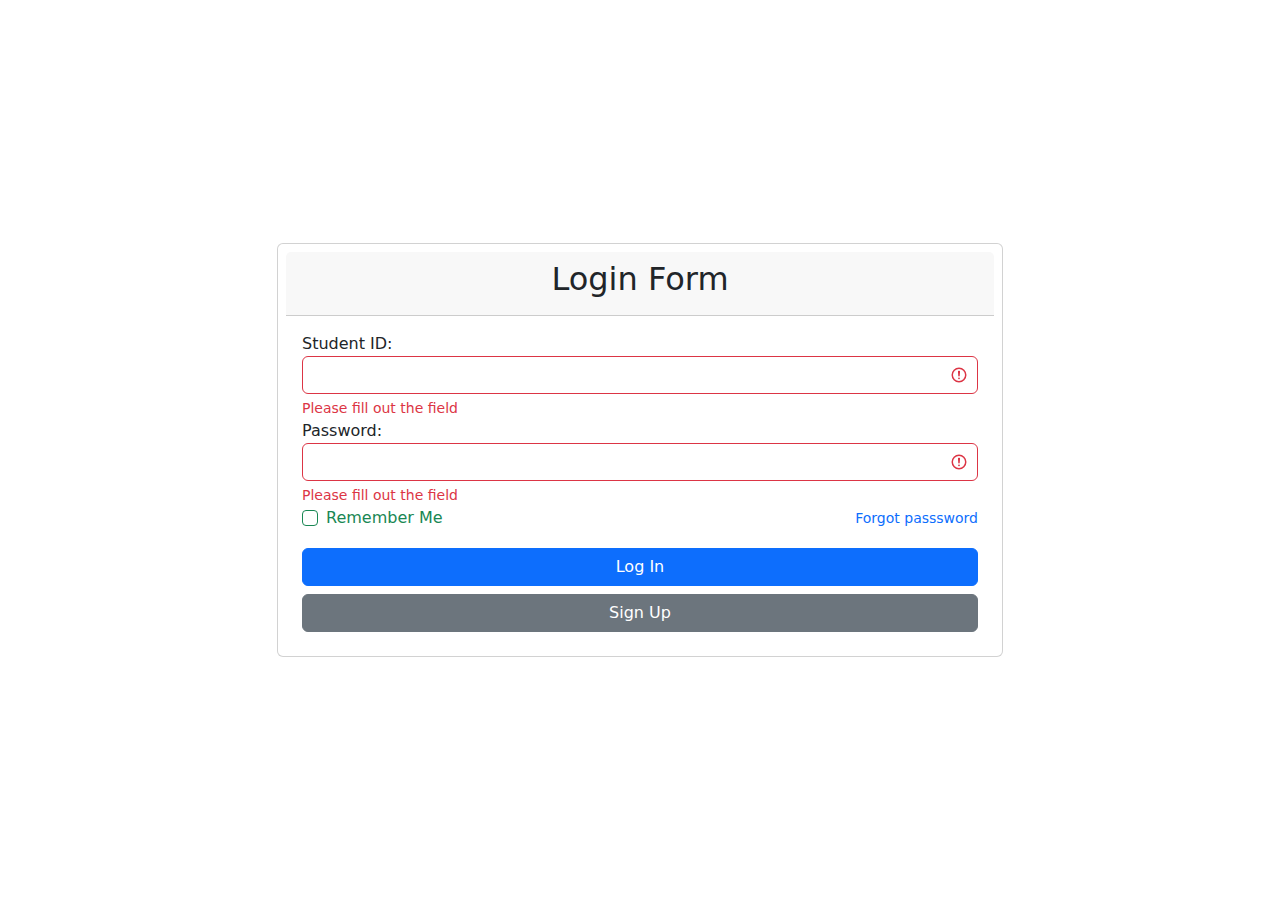
<file: index.html>
<!DOCTYPE html>
<html lang="en">
<head>
    <meta charset="UTF-8">
    <meta name="viewport" content="width=device-width, initial-scale=1.0">
    <title>Bootstrap project</title>
    <link rel="stylesheet" href="	https://cdn.jsdelivr.net/npm/bootstrap@5.3.8/dist/css/bootstrap.min.css">
    <link rel="stylesheet" href="style.css">
    <script src="https://cdn.jsdelivr.net/npm/bootstrap@5.3.3/dist/js/bootstrap.bundle.min.js"></script>
</head>
<body class="d-flex justify-content-center align-items-center vh-100">
                   
   <div class="container" style="width: 750px;">
    <div class="card p-2" >
        <div class="card-header">
            <h2 class="text-center">Login Form</h2>
        </div>
        <div class="card-body">
            <form action="#" class="was-validated ">
                <div>
                    Student ID:
                    <input id="studentID" class="form-control" type="textbox" required>
                    <div class="valid-feedback">Valid</div>
                    <div class="invalid-feedback">Please fill out the field</div>    
                </div>
                

                <div>
                    Password:
                    <input id="pass" class="form-control" type="password" required>
                    <div class="valid-feedback">Valid</div>
                    <div class="invalid-feedback">Please fill out the field</div>    
                </div>
                
                <div class="d-flex mb-3 align-items-center w-100">
                    <div class="form-check">
                        <input class="form-check-input" type="checkbox" id="rememberMe">
                        <label class="form-check-label" for="rememberMe">Remember Me</label>
                    </div>
                    
                    <a href="#"  class="ms-auto text-decoration-none small">Forgot passsword</a>
                                                           
                </div>            
                
                <div class="d-grid gap-2">
                        <button onclick="nextPage()" id="button" class="btn btn-primary" type="submit">Log In</button>
                        <button class="btn btn-secondary" type="button">Sign Up</button>
                </div>
                
                
                
            </form>
        </div>
    </div>
            
   </div>
    
    

   <script src="submit.js"></script> 
</body>
</html>
</file>
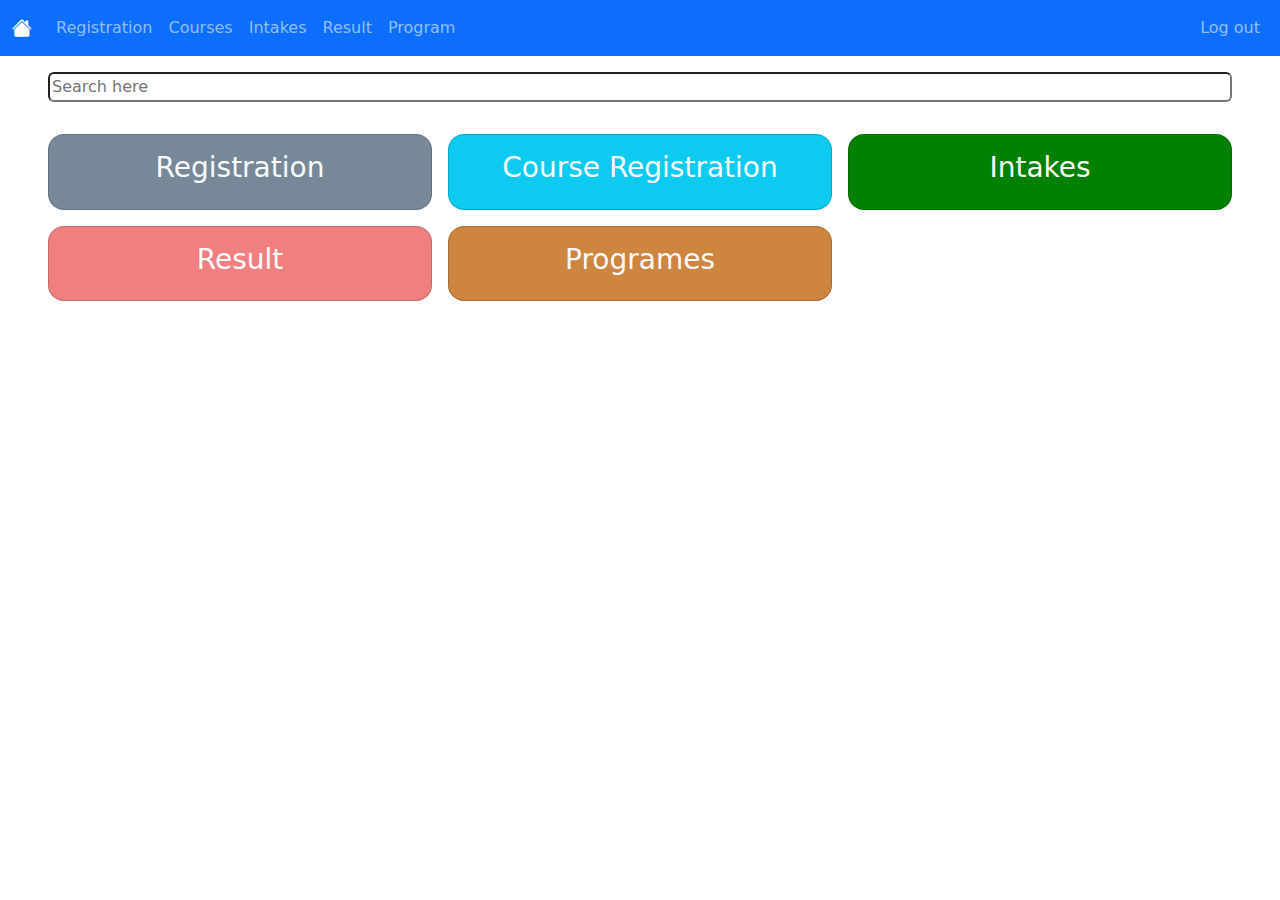
<file: dashboard.html>
<!DOCTYPE html>
<html lang="en">
<head>
    <meta charset="UTF-8">
    <meta name="viewport" content="width=device-width, initial-scale=1.0">
    <link rel="stylesheet" href="	https://cdn.jsdelivr.net/npm/bootstrap@5.3.8/dist/css/bootstrap.min.css">
    <link rel="stylesheet" href="https://cdn.jsdelivr.net/npm/bootstrap-icons/font/bootstrap-icons.css">
    <link rel="stylesheet" href="style.css">
    <script src="https://cdn.jsdelivr.net/npm/bootstrap@5.3.3/dist/js/bootstrap.bundle.min.js"></script>
    <title>Courses Page</title>
</head>
<body>
    <nav class="navbar navbar-expand-sm bg-primary navbar-dark">

        <div class="container-fluid">
            <li class="navbar-brand"><a class="nav-link" href="dashboard.html"><i class="bi bi-house-fill"></i></a></li>
            <button class="navbar-toggler" type="button" data-bs-toggle="collapse" data-bs-target = "#collapsibleNavbar">
                <span class="navbar-toggler-icon"></span>
            </button>

            <div class="collapse navbar-collapse" id="collapsibleNavbar">
                <ul class="navbar-nav">
                    
                    <li class="nav-item"><a class="nav-link" href="studentReg.html">Registration</a></li>
                    <li class="nav-item"><a class="nav-link" href="course.html">Courses</a></li>
                    <li class="nav-item"><a class="nav-link" href="intake.html">Intakes</a></li>
                    <li class="nav-item"><a class="nav-link" href="result.html">Result</a></li>
                    <li class="nav-item"><a class="nav-link" href="program.html">Program</a></li>
                </ul>
                  <ul class="navbar-nav ms-auto">
                    <li class="nav-item">
                        <a href="index.html" class="nav-link">Log out</a>
                    </li>
                </ul>
            </div>
            
        </div>

    </nav>
<div class="mx-5">


    <input type="text" class="input-group  mt-3 rounded" placeholder="Search here" id="searhCard">

    <div id="cardContainer" class="row g-3 mt-3 ">
        <div class="col-md-4">
            <div class="card text-light rounded-4" style="background-color: lightslategray;">                
                <div class="card-body" role="button">
                    <h3 class="card-title text-center">Registration</h3>
                    
                    <a href="studentReg.html" class="stretched-link"></a>
                </div>
            </div>
        </div>

        <div class="col-md-4">
            <div class="card bg-info text-light rounded-4">                
                <div class="card-body" role="button">
                    <h3 class="card-title text-center">Course Registration</h3>
                    
                    <a href="studentReg.html" class="stretched-link"></a>
                </div>
            </div>
        </div>

        <div class="col-md-4">
            <div class="card text-light rounded-4" style="background-color: green;">                
                <div class="card-body" role="button">
                    <h3 class="card-title text-center">Intakes</h3>                    
                    <a href="intake.html" class="stretched-link"></a>
                </div>
            </div>
        </div>

        <div class="col-md-4">
            <div class="card text-light rounded-4" style="background-color: lightcoral;">                
                <div class="card-body" role="button">
                    <h3 class="card-title text-center">Result</h3>                    
                    <a href="result.html" class="stretched-link"></a>
                </div>
            </div>
        </div>

         <div class="col-md-4">
            <div class="card text-light rounded-4" style="background-color: peru;">                
                <div class="card-body" role="button">
                    <h3 class="card-title text-center">Programes</h3>                    
                    <a href="program.html" class="stretched-link"></a>
                </div>
            </div>
        </div>

    </div>

</div>
    <script>
        const search = document.getElementById('searhCard');
        const cards = document.querySelectorAll('#cardContainer .card')

        search.addEventListener('keyup', () => {
            const filter = search.value.toLowerCase();            
            
            cards.forEach(cardlist => {
                const text = cardlist.textContent.toLowerCase();
                cardlist.parentElement.classList.toggle('d-none', !text.includes(filter));
            })
        })
    </script>
    
</body>
</html>
</file>
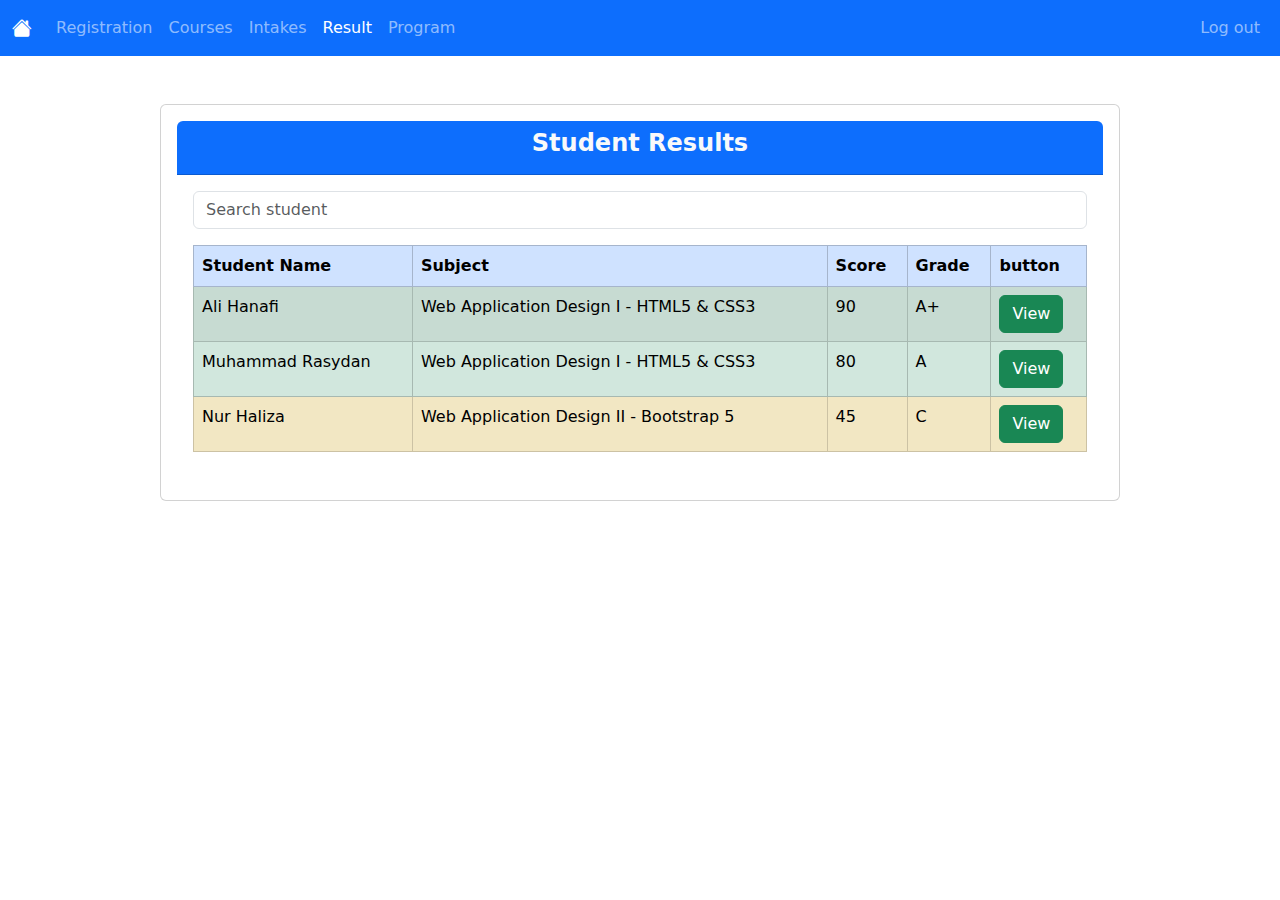
<file: result.html>
<!DOCTYPE html>
<html lang="en">
<head>
    <meta charset="UTF-8">
    <meta name="viewport" content="width=device-width, initial-scale=1.0">
    <link rel="stylesheet" href="	https://cdn.jsdelivr.net/npm/bootstrap@5.3.8/dist/css/bootstrap.min.css">
    <link rel="stylesheet" href="https://cdn.jsdelivr.net/npm/bootstrap-icons/font/bootstrap-icons.css">
    <link rel="stylesheet" href="style.css">
    <script src="https://cdn.jsdelivr.net/npm/bootstrap@5.3.3/dist/js/bootstrap.bundle.min.js"></script>
    <title>Result Page</title>
</head>
<body>

    <nav class="navbar navbar-expand-sm bg-primary navbar-dark">

        <div class="container-fluid">
            <li class="navbar-brand"><a class="nav-link" href="dashboard.html"><i class="bi bi-house-fill"></i></a></li>
            <button class="navbar-toggler" type="button" data-bs-toggle="collapse" data-bs-target = "#collapsibleNavbar">
                <span class="navbar-toggler-icon"></span>
            </button>

            <div class="collapse navbar-collapse" id="collapsibleNavbar">
                <ul class="navbar-nav">
                    
                    <li class="nav-item"><a class="nav-link" href="studentReg.html">Registration</a></li>
                    <li class="nav-item"><a class="nav-link" href="course.html">Courses</a></li>
                    <li class="nav-item"><a class="nav-link" href="intake.html">Intakes</a></li>
                    <li class="nav-item"><a class="nav-link active" href="result.html">Result</a></li>
                    <li class="nav-item"><a class="nav-link" href="program.html">Program</a></li>
                </ul>
                  <ul class="navbar-nav ms-auto">
                    <li class="nav-item">
                        <a href="index.html" class="nav-link">Log out</a>
                    </li>
                </ul>
            </div>
            
        </div>

    </nav>


    <div class="d-flex justify-content-center align-items-center mt-5">
        

        <div class="card p-3 rounded w-75 ">
            <div class="card-header bg-primary rounded-top">
                <h4 class="text-center fw-bold text-light">Student Results</h4>
            </div>

            <div class="card-body ">
                
                <input type="text" id="tableSearch" class="form-control mb-3" placeholder="Search student">

                <table class="table table-bordered table-striped">
                    <thead class="table-primary">
                        <tr>
                            <th>Student Name</th>
                            <th>Subject</th>
                            <th>Score</th>
                            <th>Grade</th>
                            <th>button</th>
                        </tr>
                    </thead>
                    <tbody id="tableData" class="">

                        <tr class="table-success"><td>Ali Hanafi</td><td>Web Application Design I - HTML5 & CSS3</td><td>90</td><td>A+</td><td>
                            <button type="button" class="btn btn-success" data-bs-toggle="modal" data-bs-target="#myModal1">View</button>
                            <div class="modal" id="myModal1">
                                <div class="modal-dialog">
                                    <div class="modal-content">
                                        <div class="modal-header">
                                            <h4>Ali Hanafi</h4>
                                            <button type="button" class="btn btn-close" data-bs-dismiss="modal"></button>
                                        </div>
                                        <div class="modal-body">
                                            <p>Email: ali23@gmail.com</p>
                                            <p>Phone Number: 0142345567</p>
                                            <p>Course: </p>
                                            <ul>
                                                <li>Web Application Design I</li>
                                                <li>Web Application Design II</li>
                                                <li>Web Application Design III</li>
                                            </ul>                                                                                            
                                        </div>
                                    </div>
                                </div>
                            </div>
                            </td>
                        </tr>

                        <tr class="table-success"><td>Muhammad Rasydan</td><td>Web Application Design I - HTML5 & CSS3</td><td>80</td><td>A</td><td>
                            <button type="button" class="btn btn-success" data-bs-toggle="modal" data-bs-target="#myModal3">View</button>
                            <div class="modal" id="myModal3">
                                <div class="modal-dialog">
                                    <div class="modal-content">
                                        <div class="modal-header">
                                            <h4>Muhammad Rasydan</h4>
                                            <button type="button" class="btn btn-close" data-bs-dismiss="modal"></button>
                                        </div>
                                        <div class="modal-body">
                                            <p>Email: rasyidan@gmail.com</p>
                                            <p>Phone Number: 0142342457</p>
                                            <p>Course: </p>
                                            <ul>
                                                <li>Web Application Design I</li>
                                                <li>Web Application Design II</li>
                                                <li>Web Application Design III</li>
                                            </ul>                                                                                            
                                        </div>
                                    </div>
                                </div>
                            </div>
                            </td>
                        </tr>

                        <tr class="table-warning"><td>Nur Haliza</td><td>Web Application Design II - Bootstrap 5</td><td>45</td><td>C</td><td>
                            <button type="button" class="btn btn-success" data-bs-toggle="modal" data-bs-target="#myModal2">View</button>
                            <div class="modal" id="myModal2">
                                <div class="modal-dialog">
                                    <div class="modal-content">
                                        <div class="modal-header">
                                            <h4>Nur Haliza</h4>
                                            <button type="button" class="btn btn-close" data-bs-dismiss="modal"></button>
                                        </div>
                                        <div class="modal-body">
                                            <p>Email: halihali@gmail.com</p>
                                            <p>Phone Number: 01622212457</p>
                                            <p>Course: </p>
                                            <ul>
                                                <li>Web Application Design I</li>
                                                <li>Web Application Design II</li>
                                                <li>Web Application Design III</li>
                                            </ul>                                                                                            
                                        </div>
                                    </div>
                                </div>
                            </div>
                            </td>
                        </tr>




                    </tbody>

                </table>

            </div>
        </div>                                           
    </div>

    <script>
        const tableSearch = document.getElementById('tableSearch');
        const tableRows = document.querySelectorAll('#tableData tr');

        tableSearch.addEventListener('keyup', () => {
            const filter = tableSearch.value.toLowerCase();

            tableRows.forEach(row => {
                const text = row.textContent.toLowerCase();
                row.classList.toggle('d-none', !text.includes(filter));
            });
        });
    </script>
    
</body>
</html>
</file>
<file: style.css>
.cardbody-color{
  background-color: #ebf2fa;
}
</file>
